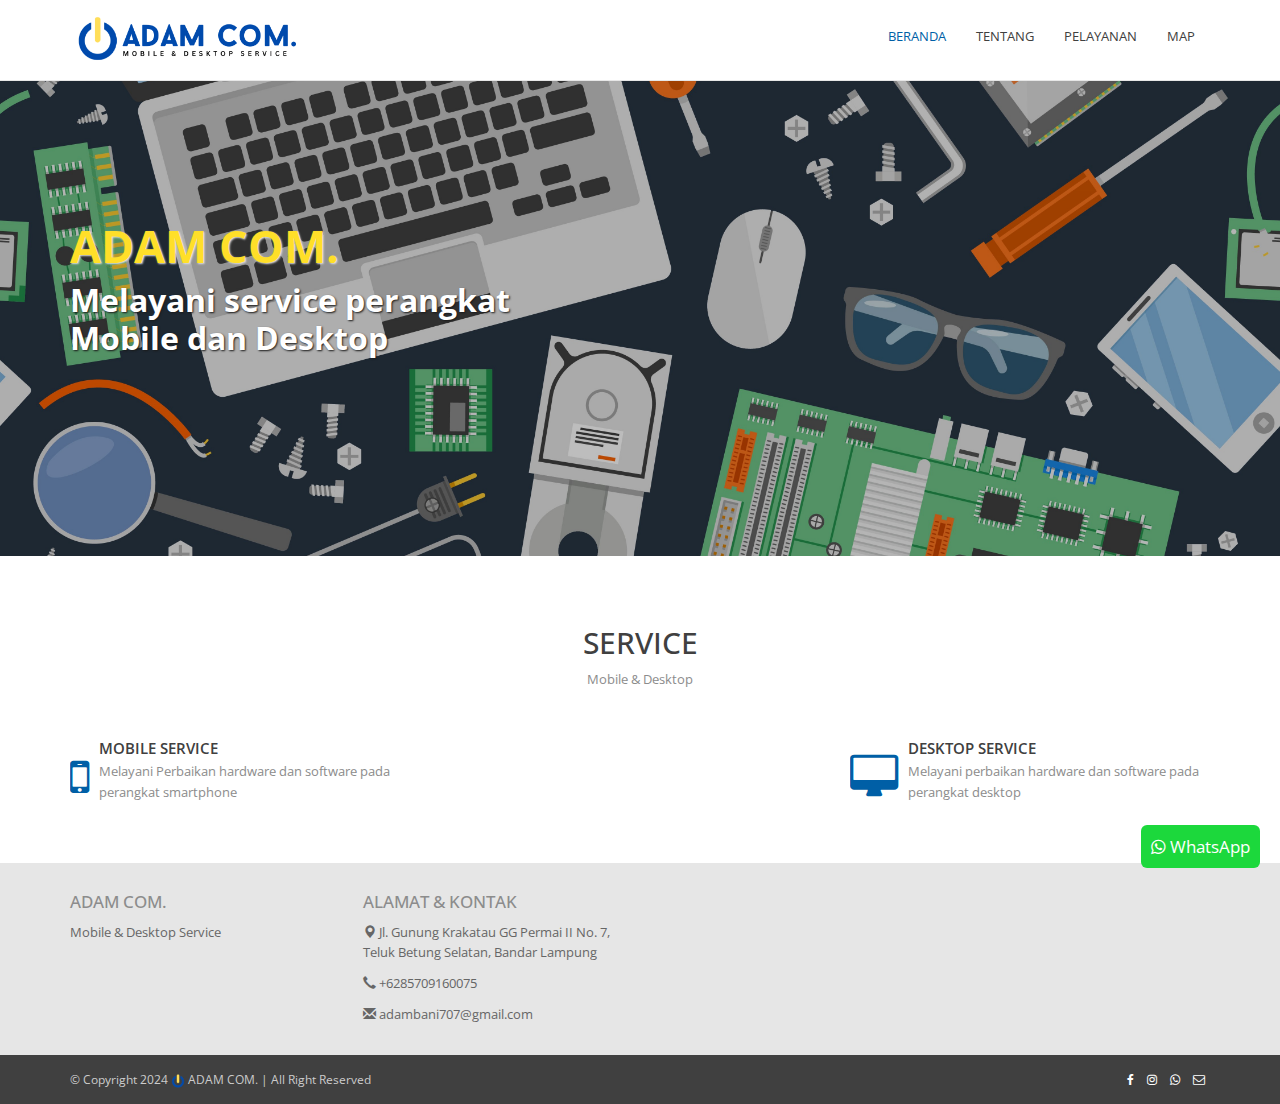
<file: index.html>
<!DOCTYPE html>
<html lang="en">
<head>
    <meta charset="utf-8">
    <meta http-equiv="X-UA-Compatible" content="IE=edge">
    <meta name="viewport" content="width=device-width, initial-scale=1">

    <!-- Primary Meta Tags -->
    <title>ADAM COM. | Mobile & Desktop Service</title>
    <meta name="title" content="ADAM COM. | Mobile & Desktop Service" />
    <meta name="description" content="Mobile and Desktop Service" />

    <!-- Open Graph / Facebook -->
    <meta property="og:type" content="website" />
    <meta property="og:url" content="https://www.adamcom.me/" />
    <meta property="og:title" content="ADAM COM. | Mobile & Desktop Service" />
    <meta property="og:description" content="Melayani service perangkat Mobile dan Desktop" />
    <meta property="og:image" content="https://i.postimg.cc/SsHHnptw/IMG-20230810-173021.png" />


    <link rel="apple-touch-icon" sizes="180x180" href="favicon/apple-touch-icon.png" />
    <link rel="icon" type="image/png" sizes="32x32" href="favicon/favicon-32x32.png" />
    <link rel="icon" type="image/png" sizes="16x16" href="favicon/favicon-16x16.png" />
    <link rel="manifest" href="favicon/site.webmanifest" />

    <link href="https://fonts.googleapis.com/css?family=Open+Sans:400,600&amp;subset=latin-ext" rel="stylesheet" />    
    <link href="css/bootstrap.min.css" rel="stylesheet" />
    <link href="css/font-awesome.min.css" rel="stylesheet" />
    <link href="style.css" rel="stylesheet" />
    
    <script src="https://oss.maxcdn.com/html5shiv/3.7.3/html5shiv.min.js"></script>
    <script src="https://oss.maxcdn.com/respond/1.4.2/respond.min.js"></script>   

    <style>
        .mybuttonWA{margin:0;padding:0;text-align:center;position:fixed;bottom:40px;right:20px}
        .buttonWA{font-size:17px;color:#ffffff;background:#1cd83c;padding:10px;margin:0;overflow:hidden;border-radius:6px;text-decoration:none}
        .mybuttonWA .buttonWA:hover{background:#62abd0}
    </style>
    <link rel="stylesheet" href="https://maxcdn.bootstrapcdn.com/font-awesome/4.5.0/css/font-awesome.min.css">
</head>
<body>
    <header class="site-header">
        <nav class="navbar navbar-default">
			<div class="container">
				<button type="button" class="navbar-toggle collapsed" data-toggle="collapse" data-target="#bs-navbar-collapse">
					<span class="sr-only">Toggle Navigation</span>
					<i class="fa fa-bars"></i>
				</button>
				<a href="index.html" class="navbar-brand">
					<img src="img/logo.png" alt="Post" width="235" height="80">
				</a>
 
                <div class="collapse navbar-collapse" id="bs-navbar-collapse">
                    <ul class="nav navbar-nav main-navbar-nav">
                        <li class="active"><a href="index.html" title="">BERANDA</a></li>
                        <li><a href="tentang.html" title="">TENTANG</a></li>
                        <li><a href="pelayanan.html" title="">PELAYANAN</a></li>
                        <li><a href="map.html" title="">MAP</a></li>
                    </ul>                           
                </div>            
                </div>
			</div>
		</nav>        
    </header>
    <main class="site-main">
        <section class="hero_area">
            <div class="hero_content">
                <div class="container">
                    <div class="row">
                        <div class="col-sm-12">
                            <h1>ADAM COM.</h1>
                            <h2>Melayani service perangkat Mobile dan Desktop</h2>
                        </div>
                    </div>
                </div>
            </div>
        </section>
        
        <section class="services">
            <h2 class="section-title">SERVICE</h2>
            <p class="desc">Mobile & Desktop</p>
            <div class="container">
                <div class="row">
                    <div class="col-md-4 col-sm-6 col-xs-12">
                        <div class="media">
                            <div class="media-left media-middle">
                                <i class="fa fa-mobile-phone"></i>
                            </div>
                            <div class="media-body">
                                <h4 class="media-heading">MOBILE SERVICE</h4>
                                <p>Melayani Perbaikan hardware dan software pada perangkat smartphone</p>
                            </div>
                        </div>
                    </div>
                    <div class="col-md-4 col-sm-6 col-xs-12">
                    </div>
                    <div class="col-md-4 col-sm-6 col-xs-12">
                        <div class="media">
                            <div class="media-left media-middle">
                                <i class="fa fa-desktop"></i>
                            </div>
                            <div class="media-body">
                                <h4 class="media-heading">DESKTOP SERVICE</h4>
                                <p>Melayani perbaikan hardware dan software pada perangkat desktop</p>
                            </div>
                        </div>
                    </div>         
                </div>
            </div>                     
        </div>
    </div>
</section>
        
    </main>
    <footer class="site-footer">
        <div class="container">
            <div class="row">
                <div class="col-md-3 col-sm-6 col-xs-12 fbox">
                    <h4>ADAM COM.</h4>
                    <p class="text">Mobile & Desktop Service</p>
                </div>
                
                <div class="col-md-3 col-sm-6 col-xs-12 fbox">
                    <h4>ALAMAT & KONTAK</h4>
                    <p><a href=""><span class="glyphicon glyphicon-map-marker aria-hidden="true"></span> Jl. Gunung Krakatau GG Permai II No. 7, Teluk Betung Selatan, Bandar Lampung</a></p>
                    <p><a href="tel:+6285709160075"><span class="glyphicon glyphicon-earphone" aria-hidden="true"></span> +6285709160075</a></p>
                    <p><a href="mailto:adambani707@gmail.com"><span class="glyphicon glyphicon-envelope" aria-hidden="true"></span> adambani707@gmail.com</a></p>
                </div>
            </div>
        </div>
        <div id="copyright">
            <div class="container">
                <div class="row">
                    <div class="col-md-4">
                        <p class="pull-left">&copy; Copyright 2024 <img src="img/logo2.png" width="14px" height="14px"> ADAM COM. | All Right Reserved</p>
                    </div>
                    <div class="col-md-8">
                        <ul class="list-inline navbar-right">
                            <li><a href="https://web.facebook.com/adam.reckhabanni"><i class="fa fa-facebook"></i></a></li>
                            <li><a href="https://www.instagram.com/baniadam_tech"><i class="fa fa-instagram"></i></a></li>
                            <li><a href="https://wa.me/6285709160075"><i class="fa fa-whatsapp"></i></a></li>
                            <li><a href="mailto:adambani707@gmail.com"><i class="fa fa-envelope-o"></i></a></li>
                        </ul>
                    </div>
                </div>
            </div>
        </div>
    </footer>
    <script src="https://ajax.googleapis.com/ajax/libs/jquery/1.12.4/jquery.min.js"></script>
    <script src="js/bootstrap.min.js"></script>
   
<script type="text/javascript">
    (function () {
        var options = {
            whatsapp: "+6285709160075", // WhatsApp number
            call_to_action: "Chat Whatsapp", // Call to action
            position: "right", // Position may be 'right' or 'left'
        };
        var proto = document.location.protocol, host = "whatshelp.io", url = proto + "//static." + host;
        var s = document.createElement('script'); s.type = 'text/javascript'; s.async = true; s.src = url + '/widget-send-button/js/init.js';
        s.onload = function () { WhWidgetSendButton.init(host, proto, options); };
        var x = document.getElementsByTagName('script')[0]; x.parentNode.insertBefore(s, x);
    })();
</script>

<div class="mybuttonWA">
    <a class="buttonWA" href="https://api.whatsapp.com/send?phone=6285709160075&amp;text=Hi%20admin,%20saya%20ingin%20bertanya%20?"
    rel="nofollow" target="_blank"><i class="fa fa-whatsapp"> </i> WhatsApp</a></div>
</body>
</html>
</file>
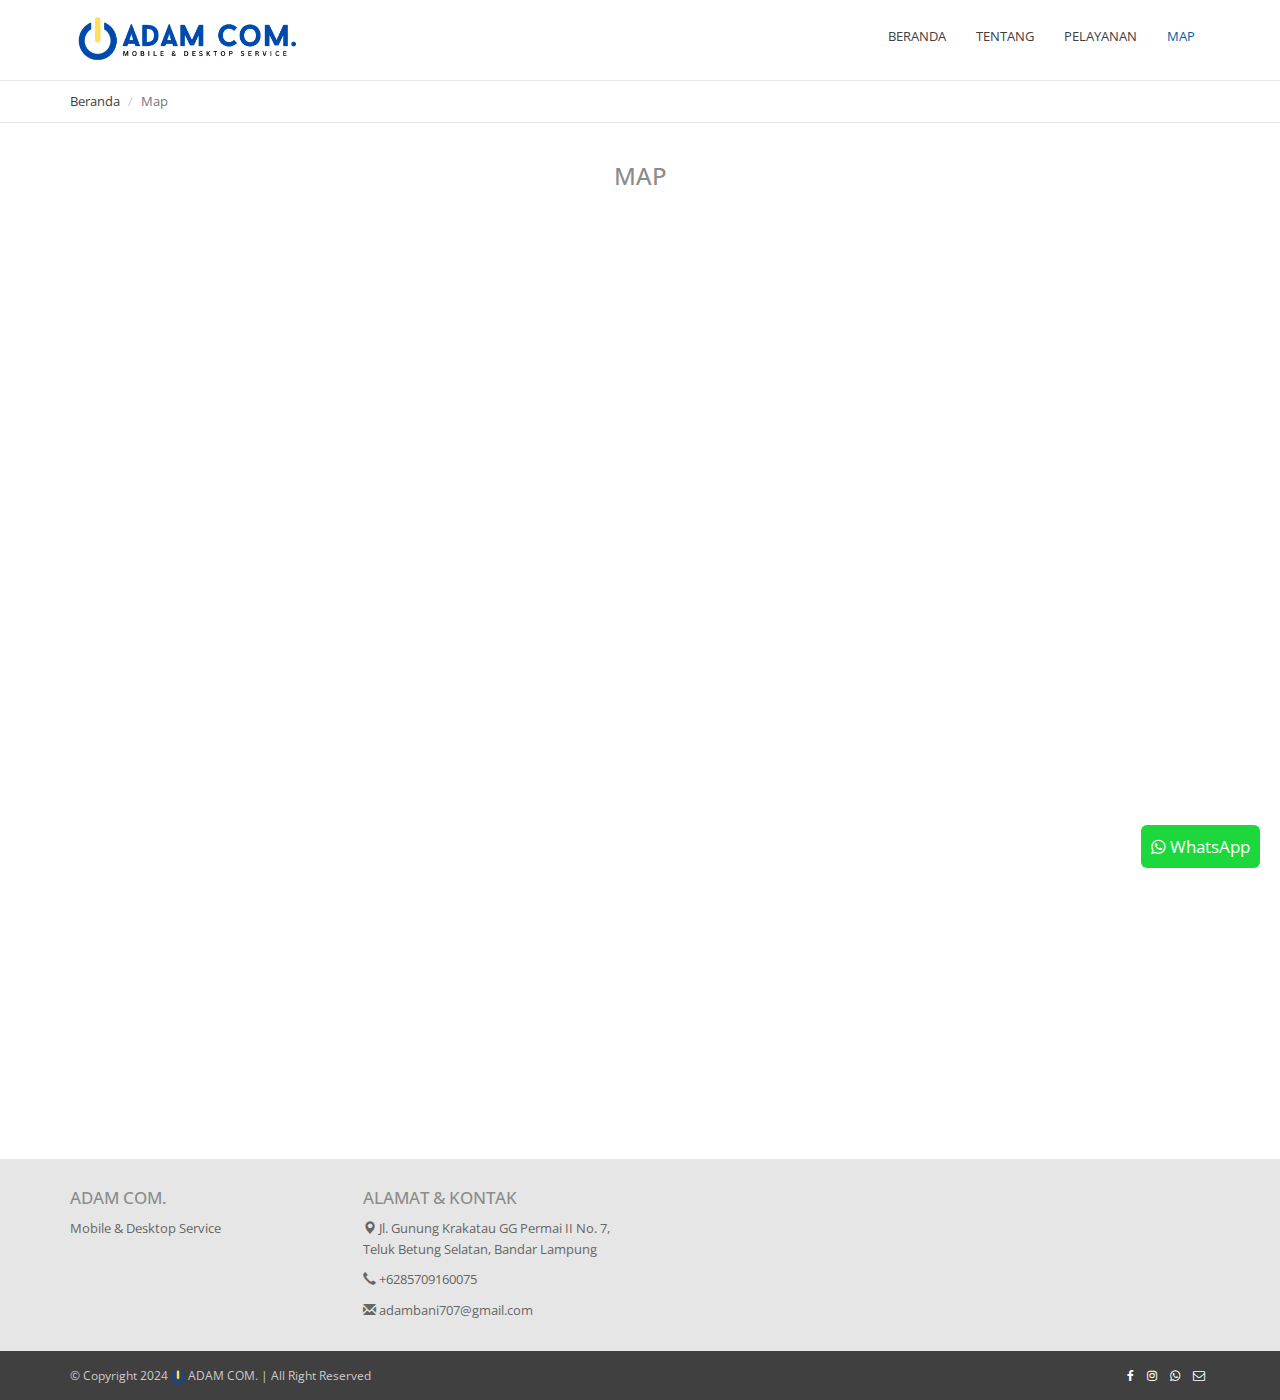
<file: map.html>
<!DOCTYPE html>
<html lang="en">
<head>
    <meta charset="utf-8">
    <meta http-equiv="X-UA-Compatible" content="IE=edge">
    <meta name="viewport" content="width=device-width, initial-scale=1">

    <title>ADAM COM. | Mobile & Desktop Service</title>
    
    <link rel="shortcut icon" href="img/favicon-32x32.png">
    <link href="https://fonts.googleapis.com/css?family=Open+Sans:400,600&amp;subset=latin-ext" rel="stylesheet">    
    <link href="css/bootstrap.min.css" rel="stylesheet">
    <link href="css/font-awesome.min.css" rel="stylesheet">
    <link href="style.css" rel="stylesheet">

    <link rel="apple-touch-icon" sizes="180x180" href="favicon/apple-touch-icon.png">
    <link rel="icon" type="image/png" sizes="32x32" href="favicon/favicon-32x32.png">
    <link rel="icon" type="image/png" sizes="16x16" href="favicon/favicon-16x16.png">
    <link rel="manifest" href="favicon/site.webmanifest">
    
    <script src="https://oss.maxcdn.com/html5shiv/3.7.3/html5shiv.min.js"></script>
    <script src="https://oss.maxcdn.com/respond/1.4.2/respond.min.js"></script>   

    <style>
    .google-maps {
    position: relative;
    padding-bottom: 75%;
    height: 0;
    overflow: hidden;
    }
    .google-maps iframe {
    position: absolute;
    top: 0;
    left: 0;
    width: 100% !important;
    height: 100% !important;
}
        .mybuttonWA{margin:0;padding:0;text-align:center;position:fixed;bottom:40px;right:20px}
        .buttonWA{font-size:17px;color:#ffffff;background:#1cd83c;padding:10px;margin:0;overflow:hidden;border-radius:6px;text-decoration:none}
        .mybuttonWA .buttonWA:hover{background:#62abd0}
    </style>
    <link rel="stylesheet" href="https://maxcdn.bootstrapcdn.com/font-awesome/4.5.0/css/font-awesome.min.css">
</head>
<body>
    <header class="site-header">
        <nav class="navbar navbar-default">
			<div class="container">
				<button type="button" class="navbar-toggle collapsed" data-toggle="collapse" data-target="#bs-navbar-collapse">
					<span class="sr-only">Toggle Navigation</span>
					<i class="fa fa-bars"></i>
				</button>
				<a href="index.html" class="navbar-brand">
					<img src="img/logo.png" alt="Post" width="235" height="80">
				</a>
                
                <div class="collapse navbar-collapse" id="bs-navbar-collapse">
                    <ul class="nav navbar-nav main-navbar-nav">
                        <li><a href="index.html" title="">BERANDA</a></li>
                        <li><a href="tentang.html" title="">TENTANG</a></li>
                        <li><a href="pelayanan.html" title="">PELAYANAN</a></li>
                        <li class="active"><a href="map.html" title="">MAP</a></li>
                    </ul>                           
                </div>               
			</div>
		</nav>        
    </header>

    <div class="bread_area">
        <div class="container">
            <div class="row">
                <div class="col-sm-12">
                    <ol class="breadcrumb">
                        <li><a href="index.html">Beranda</a></li>
                        <li class="active">Map</li>
                    </ol>                    
                </div>
            </div>
        </div>
    </div>
    <center><h3>MAP</h3><div class="google-maps">
    <iframe src="https://www.google.com/maps/embed?pb=!1m18!1m12!1m3!1d3971.82482181647!2d105.25876937376893!3d-5.443550154299023!2m3!1f0!2f0!3f0!3m2!1i1024!2i768!4f13.1!3m3!1m2!1s0x2e40dbcbd90248d9%3A0x6e32ab749381b6ea!2sBaniadam_House!5e0!3m2!1sid!2sid!4v1691045944975!5m2!1sid!2sid" 
        width="900" height="900" style="border:0;" allowfullscreen="" loading="lazy" referrerpolicy="no-referrer-when-downgrade"></iframe></div>
    </center>    

    <footer class="site-footer">
        <div class="container">
            <div class="row">
                <div class="col-md-3 col-sm-6 col-xs-12 fbox">
                    <h4>ADAM COM.</h4>
                    <p class="text">Mobile & Desktop Service</p>
                </div>
                
                <div class="col-md-3 col-sm-6 col-xs-12 fbox">
                    <h4>ALAMAT & KONTAK</h4>
                    <p><a href=""><span class="glyphicon glyphicon-map-marker aria-hidden="true"></span> Jl. Gunung Krakatau GG Permai II No. 7, Teluk Betung Selatan, Bandar Lampung</a></p>
                    <p><a href="tel:+6285709160075"><span class="glyphicon glyphicon-earphone" aria-hidden="true"></span> +6285709160075</a></p>
                    <p><a href="mailto:adambani707@gmail.com"><span class="glyphicon glyphicon-envelope" aria-hidden="true"></span> adambani707@gmail.com</a></p>
                </div>
            </div>
        </div>
        <div id="copyright">
            <div class="container">
                <div class="row">
                    <div class="col-md-4">
                        <p class="pull-left">&copy; Copyright 2024 <img src="img/logo2.png" width="14px" height="14px"> ADAM COM. | All Right Reserved</p>
                    </div>
                    <div class="col-md-8">
                        <ul class="list-inline navbar-right">
                            <li><a href="https://web.facebook.com/adam.reckhabanni"><i class="fa fa-facebook"></i></a></li>
                            <li><a href="https://www.instagram.com/baniadam_tech"><i class="fa fa-instagram"></i></a></li>
                            <li><a href="https://wa.me/6285709160075"><i class="fa fa-whatsapp"></i></a></li>
                            <li><a href="mailto:adambani707@gmail.com"><i class="fa fa-envelope-o"></i></a></li>
                        </ul>
                    </div>
                </div>
            </div>
        </div>        
    </footer>
    <script src="https://ajax.googleapis.com/ajax/libs/jquery/1.12.4/jquery.min.js"></script>
    <script src="js/bootstrap.min.js"></script>

    <script type="text/javascript">
        (function () {
            var options = {
                whatsapp: "+6285709160075", // WhatsApp number
                call_to_action: "Chat Whatsapp", // Call to action
                position: "right", // Position may be 'right' or 'left'
            };
            var proto = document.location.protocol, host = "whatshelp.io", url = proto + "//static." + host;
            var s = document.createElement('script'); s.type = 'text/javascript'; s.async = true; s.src = url + '/widget-send-button/js/init.js';
            s.onload = function () { WhWidgetSendButton.init(host, proto, options); };
            var x = document.getElementsByTagName('script')[0]; x.parentNode.insertBefore(s, x);
        })();
    </script>
    
    <div class="mybuttonWA">
        <a class="buttonWA" href="https://api.whatsapp.com/send?phone=6285709160075&amp;text=Hi%20admin,%20saya%20ingin%20bertanya%20?" 
        rel="nofollow" target="_blank"><i class="fa fa-whatsapp"> </i> WhatsApp</a></div>
</body>
</html>
</file>
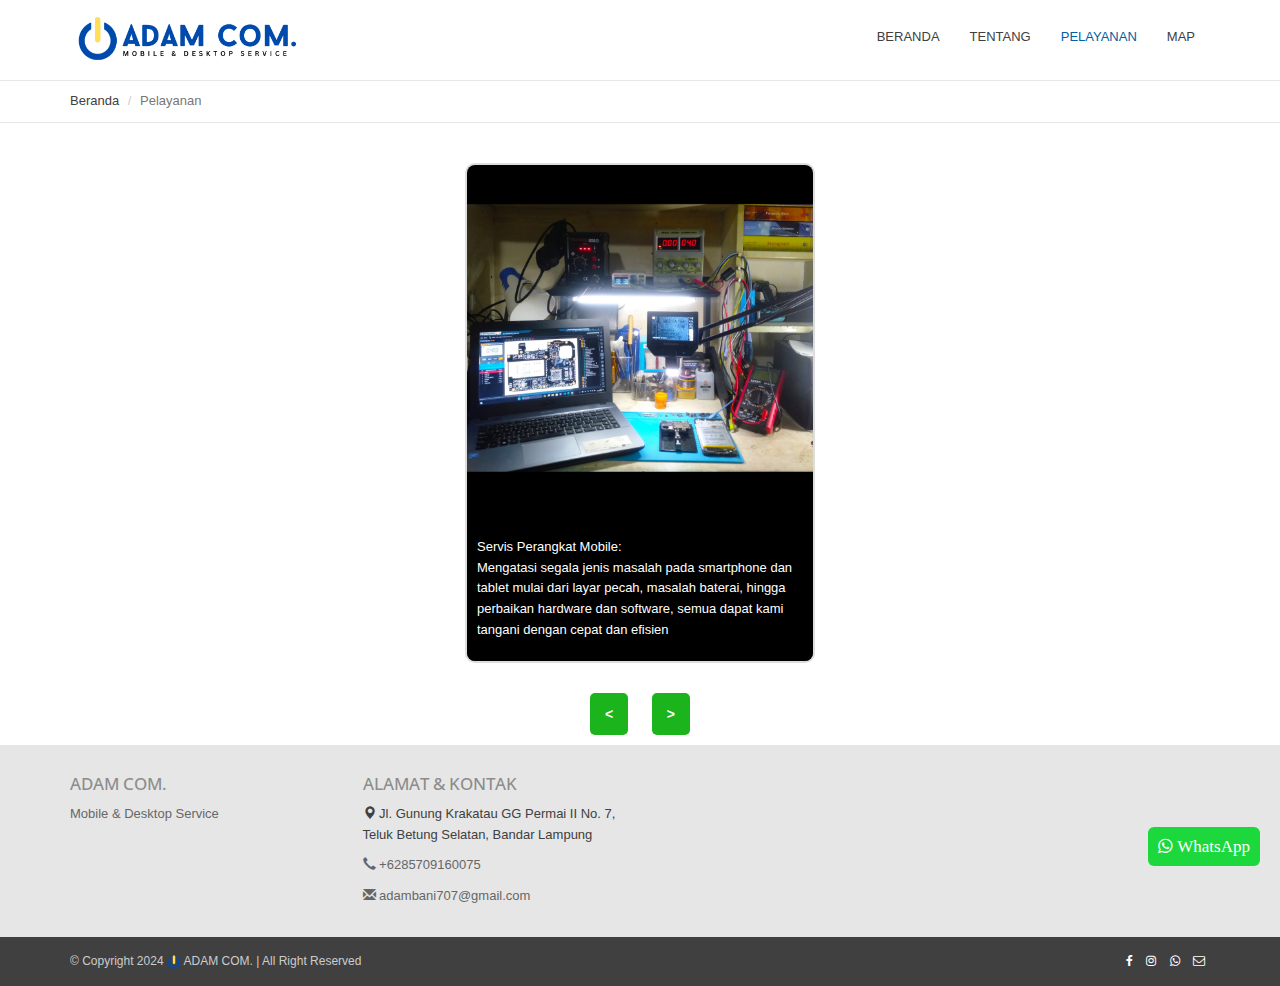
<file: pelayanan.html>
<!DOCTYPE html>
<html lang="en">
<head>
    <meta charset="utf-8">
    <meta http-equiv="X-UA-Compatible" content="IE=edge">
    <meta name="viewport" content="width=device-width, initial-scale=1">

    <title>ADAM COM. | Mobile & Desktop Service</title>
    
    <link href="https://fonts.googleapis.com/css?family=Open+Sans:400,600&amp;subset=latin-ext" rel="stylesheet">
    <link href="css/bootstrap.min.css" rel="stylesheet">
    <link href="css/font-awesome.min.css" rel="stylesheet">
    <link href="style.css" rel="stylesheet">

    <link rel="apple-touch-icon" sizes="180x180" href="favicon/apple-touch-icon.png">
    <link rel="icon" type="image/png" sizes="32x32" href="favicon/favicon-32x32.png">
    <link rel="icon" type="image/png" sizes="16x16" href="favicon/favicon-16x16.png">
    <link rel="manifest" href="favicon/site.webmanifest">
    
    <style>
        /* Global Styling */
        body {
          margin: 0;
          padding: 0;
          font-family: Arial, sans-serif;
        }
    
        /* Slider Container */
        .slider-container {
          position: relative;
          overflow: hidden;
          width: 350px;
          height: 500px;
          margin: 20px auto;
          border: 2px solid #ddd;
          border-radius: 10px;
        }
    
        /* Slider Images */
        .slider-container img {
          width: 100%;
          height: 130%;
          object-fit: cover;
          display: none;
        }
    
        /* Slider Description */
        .slider-description {
          position: absolute;
          bottom: 0;
          left: 0;
          width: 100%;
          background-color: rgba(0, 0, 0, 0.7);
          color: #fff;
          padding: 10px;
          font-size: 13px;
        }
    
        /* Slider Navigation Buttons */
        .slider-nav {
          text-align: center;
          margin-top: 10px;
        }
    
        .slider-nav button {
          background-color: #1cb41c;
          color: #fff;
          border: none;
          padding: 10px 15px;
          margin: 10px;
          cursor: pointer;
          border-radius: 5px;
          font-size: 14px;
        }
    
        .slider-nav button:hover {
          background-color: #555;
        }
      </style>

    <script src="https://oss.maxcdn.com/html5shiv/3.7.3/html5shiv.min.js"></script>
    <script src="https://oss.maxcdn.com/respond/1.4.2/respond.min.js"></script>
    
    <style>
       .mybuttonWA{margin:0;padding:0;text-align:center;position:fixed;bottom:40px;right:20px}
        .buttonWA{font-size:17px;color:#ffffff;background:#1cd83c;padding:10px;margin:0;overflow:hidden;border-radius:6px;text-decoration:none}
        .mybuttonWA .buttonWA:hover{background:#62abd0}
    </style>
    <link rel="stylesheet" href="https://maxcdn.bootstrapcdn.com/font-awesome/4.5.0/css/font-awesome.min.css">
</head>
<c>
    <header class="site-header">
        <nav class="navbar navbar-default">
			<div class="container">
				<button type="button" class="navbar-toggle collapsed" data-toggle="collapse" data-target="#bs-navbar-collapse">
					<span class="sr-only">Toggle Navigation</span>
					<i class="fa fa-bars"></i>
				</button>
				<a href="index.html" class="navbar-brand">
					<img src="img/logo.png" alt="Post" width="235" height="80">
				</a>
                
                <div class="collapse navbar-collapse" id="bs-navbar-collapse">
                    <ul class="nav navbar-nav main-navbar-nav">
                        <li><a href="index.html" title="">BERANDA</a></li>
                        <li><a href="tentang.html" title="">TENTANG</a></li>
                        <li class="active"><a href="pelayanan.html" title="">PELAYANAN</a></li>
                        <li><a href="map.html" title="">MAP</a></li>
                    </ul>                           
                </div>               
			</div>
		</nav>        
    </header>
    <div class="bread_area">
        <div class="container">
            <div class="row">
                <div class="col-sm-12">
                    <ol class="breadcrumb">
                        <li><a href="index.html" title="Post">Beranda</a></li>
                        <li class="active">Pelayanan</li>
                    </ol>                    
                </div>
            </div>
        </div>
    </div>    

     <!-- Slider Container -->
    <div class="slider-container">
        <!-- Images -->
        <img src="img/image1.png" alt="Image 1">
        <div class="slider-description">Servis Perangkat Mobile:
            <br><p>Mengatasi segala jenis masalah pada smartphone dan tablet mulai dari layar pecah, masalah baterai, 
                hingga perbaikan hardware dan software, semua dapat kami tangani dengan cepat dan efisien</p>
        </div>
        <img src="img/image2.jpg" alt="Image 2">
        <div class="slider-description">Servis Perangkat Desktop:
            <br><p> Melayani perbaikan dan upgrade untuk komputer desktop dan laptop. Kami dapat mengatasi masalah hardware,
                software, instalasi sistem operasi, dan pemulihan data</p>
        </div>
        
    </div>

    <!-- Slider Navigation Buttons -->
    <div class="slider-nav">
        <button onclick="previousSlide()"><b><</b></button>
        <button onclick="nextSlide()"><b>></b></button>
    </div>

  <script>
    const slides = document.querySelectorAll('.slider-container img');
    const descriptions = document.querySelectorAll('.slider-description');
    let currentSlide = 0;

    function showSlide(n) {
      slides.forEach(slide => slide.style.display = "none");
      descriptions.forEach(description => description.style.display = "none");
      slides[n].style.display = "block";
      descriptions[n].style.display = "block";
    }

    function nextSlide() {
      currentSlide = (currentSlide + 1) % slides.length;
      showSlide(currentSlide);
    }

    function previousSlide() {
      currentSlide = (currentSlide - 1 + slides.length) % slides.length;
      showSlide(currentSlide);
    }

    showSlide(currentSlide); // Show the first slide when the page loads
  </script>

    <footer class="site-footer">
        <div class="container">
            <div class="row">
                <div class="col-md-3 col-sm-6 fbox">
                    <h4>ADAM COM.</h4>
                    <p class="text">Mobile & Desktop Service</p>
                </div>
               
                <div class="col-md-3 col-sm-6 fbox">
                    <h4>ALAMAT & KONTAK</h4>
                    <a href=""><span class="glyphicon glyphicon-map-marker" aria-hidden="true"></span> Jl. Gunung Krakatau GG Permai II No. 7, Teluk Betung Selatan, Bandar Lampung</a></p>
                    <p><a href="tel:+6285709160075"><span class="glyphicon glyphicon-earphone" aria-hidden="true"></span> +6285709160075</a></p>
                    <p><a href="mailto:adambani707@gmail.com"><span class="glyphicon glyphicon-envelope" aria-hidden="true"></span> adambani707@gmail.com</a></p>
                </div>
            </div>
        </div>
        <div id="copyright">
            <div class="container">
                <div class="row">
                    <div class="col-md-4">
                        <p class="pull-left">&copy; Copyright 2024 <img src="img/logo2.png" width="14px" height="14px"> ADAM COM. | All Right Reserved</p>
                    </div>
                    <div class="col-md-8">
                        <ul class="list-inline navbar-right">
                            <li><a href="https://web.facebook.com/adam.reckhabanni" title="Post"><i class="fa fa-facebook"></i></a></li>
                            <li><a href="https://www.instagram.com/baniadam_tech" title="Post"><i class="fa fa-instagram"></i></a></li>
                            <li><a href="https://wa.me/6285709160075" title="post"><i class="fa fa-whatsapp"></i></a></li>
                            <li><a href="mailto:adambani707@gmail.com" title="Post"><i class="fa fa-envelope-o"></i></a></li>
                        </ul>
                    </div>
                </div>
            </div>
        </div>        
    </footer>
    <script src="https://ajax.googleapis.com/ajax/libs/jquery/1.12.4/jquery.min.js"></script>
    <script src="js/bootstrap.min.js"></script>

    <script type="text/javascript">
    (function () {
        var options = {
            whatsapp: "+6285709160075", // WhatsApp number
            call_to_action: "Chat Whatsapp", // Call to action
            position: "right", // Position may be 'right' or 'left'
        };
        var proto = document.location.protocol, host = "whatshelp.io", url = proto + "//static." + host;
        var s = document.createElement('script'); s.type = 'text/javascript'; s.async = true; s.src = url + '/widget-send-button/js/init.js';
        s.onload = function () { WhWidgetSendButton.init(host, proto, options); };
        var x = document.getElementsByTagName('script')[0]; x.parentNode.insertBefore(s, x);
    })();
</script>

<div class="mybuttonWA">
    <a class="buttonWA" href="https://api.whatsapp.com/send?phone=6285709160075&amp;text=Hi%20admin,%20saya%20ingin%20bertanya%20?"
    rel="nofollow" target="_blank"><i class="fa fa-whatsapp"> WhatsApp</i></a></div>
</body>
</html>
</file>
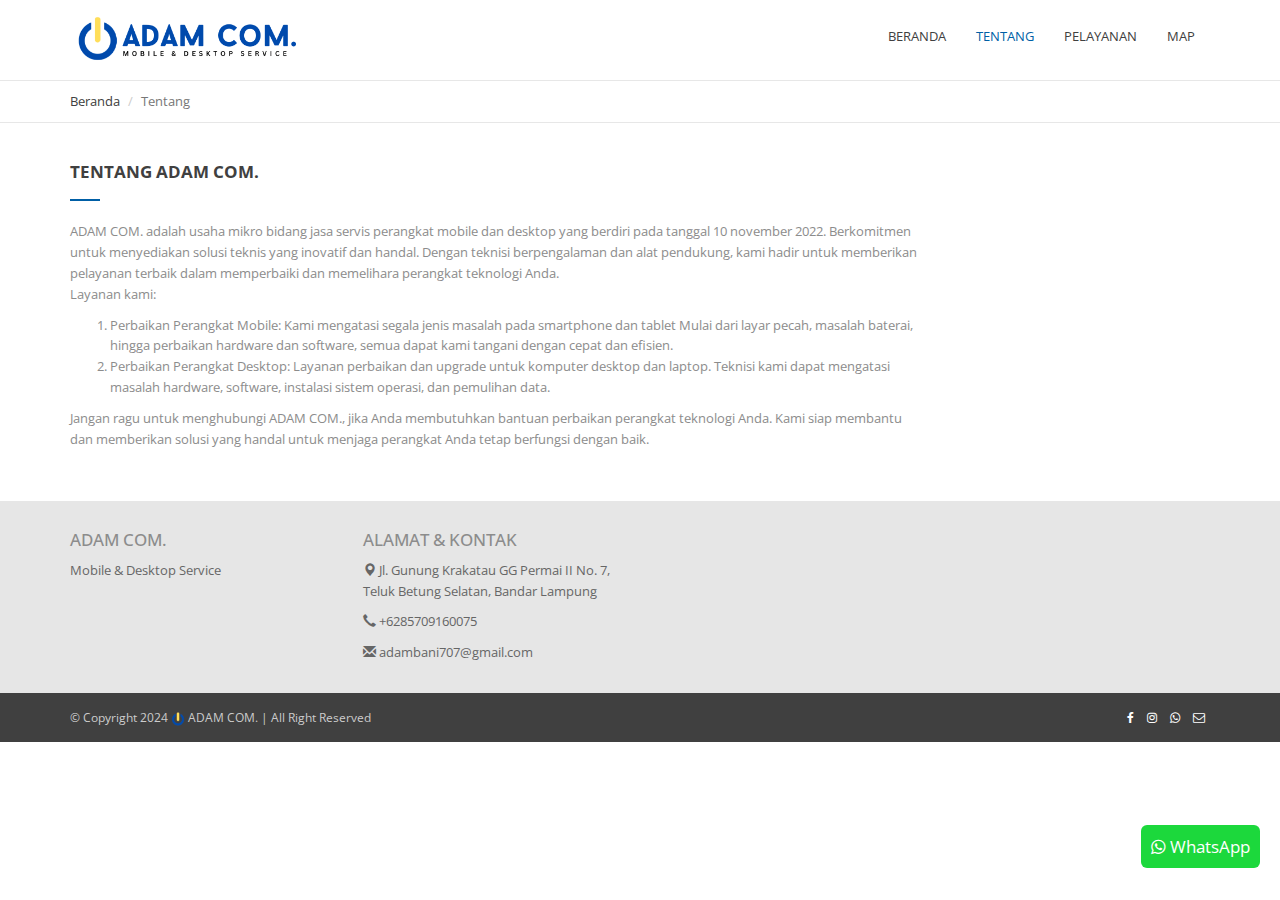
<file: tentang.html>
<!DOCTYPE html>
<html lang="en">
<head>
    <meta charset="utf-8">
    <meta http-equiv="X-UA-Compatible" content="IE=edge">
    <meta name="viewport" content="width=device-width, initial-scale=1">

    <title>ADAM COM. | Mobile & Desktop Service</title>
    
    <link href="https://fonts.googleapis.com/css?family=Open+Sans:400,600&amp;subset=latin-ext" rel="stylesheet">    
    <link href="css/bootstrap.min.css" rel="stylesheet">
    <link href="css/font-awesome.min.css" rel="stylesheet">
    <link href="style.css" rel="stylesheet">

    <link rel="apple-touch-icon" sizes="180x180" href="favicon/apple-touch-icon.png">
    <link rel="icon" type="image/png" sizes="32x32" href="favicon/favicon-32x32.png">
    <link rel="icon" type="image/png" sizes="16x16" href="favicon/favicon-16x16.png">
    <link rel="manifest" href="favicon/site.webmanifest">
    
    <script src="https://oss.maxcdn.com/html5shiv/3.7.3/html5shiv.min.js"></script>
    <script src="https://oss.maxcdn.com/respond/1.4.2/respond.min.js"></script>
    
    <style>
        .mybuttonWA{margin:0;padding:0;text-align:center;position:fixed;bottom:40px;right:20px}
        .buttonWA{font-size:17px;color:#ffffff;background:#1cd83c;padding:10px;margin:0;overflow:hidden;border-radius:6px;text-decoration:none}
        .mybuttonWA .buttonWA:hover{background:#62abd0}
    </style>
    <link rel="stylesheet" href="https://maxcdn.bootstrapcdn.com/font-awesome/4.5.0/css/font-awesome.min.css">
</head>
<body>
    <header class="site-header">
        <nav class="navbar navbar-default">
			<div class="container">
				<button type="button" class="navbar-toggle collapsed" data-toggle="collapse" data-target="#bs-navbar-collapse">
					<span class="sr-only">Toggle Navigation</span>
					<i class="fa fa-bars"></i>
				</button>
				<a href="index.html" class="navbar-brand">
					<img src="img/logo.png" alt="Post" width="235" height="80">
				</a>
                
                <div class="collapse navbar-collapse" id="bs-navbar-collapse">
                    <ul class="nav navbar-nav main-navbar-nav">
                        <li><a href="index.html" title="">BERANDA</a></li>
                        <li class="active"><a href="tentang.html" title="">TENTANG</a></li>
                        <li><a href="pelayanan.html" title="">PELAYANAN</a></li>
                        <li><a href="map.html" title="">MAP</a></li>
                    </ul>                           
                </div>               
			</div>
		</nav>        
    </header>
    <div class="bread_area">
        <div class="container">
            <div class="row">
                <div class="col-sm-12">
                    <ol class="breadcrumb">
                        <li><a href="index.html">Beranda</a></li>
                        <li class="active">Tentang</li>
                    </ol>                    
                </div>
            </div>
        </div>
    </div>
    <main class="site-main page-main">
        <div class="container">
            <div class="row">
                <section class="page col-sm-9">
                    <h2 class="page-title">TENTANG ADAM COM.</h2>
                    <div class="entry">
                     <P>
                        ADAM COM. adalah usaha mikro bidang jasa servis perangkat mobile dan desktop yang berdiri pada tanggal 10 november 2022. Berkomitmen untuk menyediakan 
                        solusi teknis yang inovatif dan handal. Dengan teknisi berpengalaman dan alat pendukung, kami hadir 
                        untuk memberikan pelayanan terbaik dalam memperbaiki dan memelihara perangkat teknologi Anda.
                        <br>
                        Layanan kami:
                        <ol>
                            <li>Perbaikan Perangkat Mobile: Kami mengatasi segala jenis masalah pada smartphone dan tablet Mulai dari layar pecah, masalah baterai, hingga perbaikan hardware dan software, semua dapat kami tangani dengan cepat dan efisien.</li>
                            <li>Perbaikan Perangkat Desktop: Layanan perbaikan dan upgrade untuk komputer desktop dan laptop. Teknisi kami dapat mengatasi masalah hardware, software, instalasi sistem operasi, dan pemulihan data.</li>
                        </ol>
                        Jangan ragu untuk menghubungi ADAM COM., jika Anda membutuhkan bantuan perbaikan perangkat teknologi Anda.
                        Kami siap membantu dan memberikan solusi yang handal untuk menjaga perangkat Anda tetap berfungsi dengan baik.
                        <br><br><br>
                     </P>
                    </div>
                </section>
            </div>
        </div>    
    <footer class="site-footer">
            <div class="container">
                <div class="row">
                    <div class="col-md-3 col-sm-6 col-xs-12 fbox">
                        <h4>ADAM COM.</h4>
                        <p class="text">Mobile & Desktop Service</p>
                    </div>
                    
                    <div class="col-md-3 col-sm-6 col-xs-12 fbox">
                        <h4>ALAMAT & KONTAK</h4>
                        <p><a href=""><span class="glyphicon glyphicon-map-marker aria-hidden="true"></span> Jl. Gunung Krakatau GG Permai II No. 7, Teluk Betung Selatan, Bandar Lampung</a></p>
                        <p><a href="tel:+6285709160075"><span class="glyphicon glyphicon-earphone" aria-hidden="true"></span> +6285709160075</a></p>
                        <p><a href="mailto:adambani707@gmail.com"><span class="glyphicon glyphicon-envelope" aria-hidden="true"></span> adambani707@gmail.com</a></p>
                    </div>
                </div>
            </div>
            <div id="copyright">
                <div class="container">
                    <div class="row">
                        <div class="col-md-4">
                            <p class="pull-left">&copy; Copyright 2024 <img src="img/logo2.png" width="14px" height="14px"> ADAM COM. | All Right Reserved</p>
                        </div>
                        <div class="col-md-8">
                            <ul class="list-inline navbar-right">
                                <li><a href="https://web.facebook.com/adam.reckhabanni"><i class="fa fa-facebook"></i></a></li>
                                <li><a href="https://www.instagram.com/baniadam_tech"><i class="fa fa-instagram"></i></a></li>
                                <li><a href="https://wa.me/6285709160075"><i class="fa fa-whatsapp"></i></a></li>
                                <li><a href="mailto:adambani707@gmail.com"><i class="fa fa-envelope-o"></i></a></li>
                            </ul>
                        </div>
                    </div>
                </div>
            </div>
    </footer>
            <script src="https://ajax.googleapis.com/ajax/libs/jquery/1.12.4/jquery.min.js"></script>
            <script src="js/bootstrap.min.js"></script>

            <script type="text/javascript">
                (function () {
                    var options = {
                        whatsapp: "+6285709160075", // WhatsApp number
                        call_to_action: "Chat Whatsapp", // Call to action
                        position: "right", // Position may be 'right' or 'left'
                    };
                    var proto = document.location.protocol, host = "whatshelp.io", url = proto + "//static." + host;
                    var s = document.createElement('script'); s.type = 'text/javascript'; s.async = true; s.src = url + '/widget-send-button/js/init.js';
                    s.onload = function () { WhWidgetSendButton.init(host, proto, options); };
                    var x = document.getElementsByTagName('script')[0]; x.parentNode.insertBefore(s, x);
                })();
            </script>
            
            <div class="mybuttonWA">
                <a class="buttonWA" href="https://api.whatsapp.com/send?phone=6285709160075&amp;text=Hi%20admin,%20saya%20ingin%20bertanya%20?"
                rel="nofollow" target="_blank"><i class="fa fa-whatsapp"> </i> WhatsApp</a></div>
    </body>
</html>
</file>
<file: style.css>
/* Base */
* {outline:none;}
html, body {height: 100%;}
body {font-family: 'Open Sans', sans-serif;font-size: 13px;line-height: 1.6;color: #8c8c8c;background-color: #fff;}
h1, h2, h3, h4, h5, h6 {font-family: 'Open Sans', sans-serif;}
a {color: #404040;}
a:hover {color: #404040;transition-property: all;transition-duration: 0.3s;transition-timing-function: linear;}
a.none:hover {text-decoration: none;}

/* Header */
.top {background-color: #404040;padding: 5px 0;color: #fff;}
.top p {margin: 0;}
.top ul {margin: 0;padding: 0;}
.top li i {color: #fff;}
.top li a {color: #fff;}
.top li a:hover {text-decoration: none;}
.top li a:hover,.top li a:hover i {color: #005FA6;transition-property: all;transition-duration: 0.3s;transition-timing-function: linear;}

/* Navigation */
.navbar {-moz-border-radius: 0;-webkit-border-radius: 0;border-radius: 0;margin-bottom: 0;}
.navbar .container {position: relative;}
.navbar-default {-moz-transition: all 0.3s ease-out;-o-transition: all 0.3s ease-out;-webkit-transition: all 0.3s ease-out;transition: all 0.3s ease-out;width: 100%;border: none;border-bottom: 1px solid #e7e7e7;background-color: #fff;}
.navbar-default .navbar-nav > li > a {color: #404040;font-weight: normal;font-size: 13px;}
.navbar-default .navbar-nav > li > a:hover {background-color: transparent;color: #005FA6;}
.navbar-default .navbar-nav > .open > a,.navbar-default .navbar-nav > .open > a:hover,.navbar-default .navbar-nav > .open > a:focus {background-color: transparent;color: #005FA6;}
.navbar-default .navbar-nav .active > a,.navbar-default .navbar-nav .active > a:hover,.navbar-default .navbar-nav .active > a:focus {color: #005FA6;background-color: transparent;}
.navbar-default .navbar-toggle {margin: 10px 0 0 15px;}
.navbar-default .navbar-toggle,.navbar-default .navbar-toggle:hover,.navbar-default .navbar-toggle:focus {border: none;background: #f3f3f3;}
.navbar-default .navbar-toggle i {font-size: 31px;}
.navbar-default .navbar-collapse {float: right;border-top: none;padding-left: 0;padding-right: 0;}
.navbar-brand>img {padding: 5px;}

@media screen and (max-width: 768px) {.navbar-default .navbar-collapse {padding-left: inherit;padding-right: inherit;}}
@media screen and (max-width: 992px) {.navbar-default .navbar-collapse {width: 100%;margin-left: 0;margin-right: 0;max-height: none;}}
@media (min-width:768px) {.navbar>.container .navbar-brand,.navbar>.container-fluid .navbar-brand {margin-left: 0;}}

.main-navbar-nav {-moz-transition: all 0.3s linear;-o-transition: all 0.3s linear;-webkit-transition: all 0.3s linear;transition: all 0.3s linear;}
.main-navbar-nav > li > a {padding-top: 30px;padding-bottom: 30px;line-height: 1;}
.main-navbar-nav li > .dropdown-menu {-moz-transition: all 0.3s ease-out;-o-transition: all 0.3s ease-out;-webkit-transition: all 0.3s ease-out;transition: all 0.3s ease-out;min-width: 225px;border: none;border-top: 2px solid #005FA6;}
.main-navbar-nav li > .dropdown-menu > li > a {padding: 10px;position: relative;color: #404040;line-height: 1.12857143;font-size: 12px;}
.main-navbar-nav li > .dropdown-menu > li > a:hover,.main-navbar-nav li > .dropdown-menu > li > a:focus {color: #005FA6;background-color: transparent;}
.main-navbar-nav li > .dropdown-menu > li > a i {position: absolute;right: 20px;top: 50%;margin-top: -8px;font-size: 16px;}

@media screen and (min-width: 993px) {.main-navbar-nav .dropdown:hover > .dropdown-menu {display: block;}.main-navbar-nav .dropdown:hover > .dropdown-menu .dropdown:hover .dropdown-menu {left: 225px;top: 0;margin-top: -2px;}}
@media screen and (max-width: 992px) {.main-navbar-nav > li {border-bottom: 1px solid #f3f3f3;}.main-navbar-nav > li:last-child {border-bottom: none;}.main-navbar-nav > li > a {padding-top: 12px;padding-bottom: 12px;}}

.navbar-brand {height: auto;padding: 0;}

@media screen and (max-width: 992px) {.navbar-toggle {display: block;}.navbar-collapse.collapse {display: none !important;}.main-navbar-nav.navbar-nav,.main-navbar-nav.navbar-nav > li {float: none !important;}.navbar-collapse.collapse.in {display: block !important;overflow-y: auto !important;}}

/* Hero */
.hero_area {background-image: url(img/hero.jpg);background-position: center center;background-repeat: no-repeat;background-size: cover;height: 475px;padding: 0;}
.hero_content {padding: 120px 0;}
.hero_content h1 {text-shadow: 1px 1px 2px rgb(223, 223, 223);color: #ffdf29;font-weight: 700;font-size: 45px;}
.hero_content h2 {text-shadow: 1px 1px 2px rgb(27, 27, 27);color: #ffffff;font-weight: 700;font-size: 32px;margin-top: 0;width: 45%;line-height: 38px;}

/* Boxes */
.boxes_area {padding-top: 40px;padding-bottom: 10px;padding-left: 0;padding-right: 0;background-color: #f8f8f8;}
.box {position: relative;}
.box h3 {position: relative;margin-bottom: 20px;padding-bottom: 20px;}

@media (min-width:769px) {
    .boxes_area div[class*="col-"]:after {content: " ";display: block;position: absolute;top: 0;right: 0;width: 1px;height: 100%;background-color: #ebebeb;}
    .boxes_area div[class*="col-"]:last-child:after {display: none;}    
}

/* Home */
.home_content h2:after,.box h3:after {content: '';position: absolute;width: 30px;background-color: #005FA6;height: 2px;left: 0;bottom: 0;}
.box i {position: absolute;right: 0;top: 0;margin: 0;color: #005FA6;font-size: 45px;}
.boxes_area h3 {font-size: 16px;font-weight: 500;margin-top: 0;margin-bottom: 18px;}
.services {padding-top: 50px;padding-bottom: 50px;}
h2.section-title {text-align: center;color: #404040;}
.services p.desc {text-align: center;font-size: 13px;margin-bottom: 20px;}
.services .media {margin-top: 30px;}
.services .media i {font-size: 45px;color: #005FA6;}
.services .media h4 {font-size: 15px;font-weight: 600;color: #404040;}
.services .media p {text-align: left;}

/* News */
.home-area {padding-bottom: 50px;}
.home_content h2 {position: relative;font-size: 17px;font-weight: 600;padding-bottom: 20px;color: #404040;margin-bottom: 30px;}
.home_list ul {margin: 0;padding: 0;float: left;width: 100%;}
.home_list ul li {list-style: none;}
.home_list .thumbnail {border: none;padding: 0;}
.thumbnail .caption {padding: 9px;color: #404040;padding-left: 0;padding-right: 0;}
.home_list h3 {font-size: 16px;font-weight: 600;margin-top: 10px;margin-bottom: 10px;color: #404040;}
.home_list p {color:#8c8c8c}
.home_list a.btn {font-size: 13px;padding: 0;color: #005FA6;}
.home_bottom .row {margin-left: -5px;margin-right: -5px;}
.home_bottom div[class*="col-"] {padding-right: 5px;padding-left: 5px;position: relative;}

/* References */
.carousel-control{ width:  4%; }
.carousel-control.left,.carousel-control.right {margin-left:0;background-image:none;}

@media (max-width: 767px) {.carousel-inner .active.left {left: -100%;}.carousel-inner .next {left: 100%;}.carousel-inner .prev {left: -100%;}.active > div {display:none;}.active > div:first-child {display:block;}}
@media (min-width: 767px) and (max-width: 992px ) {.carousel-inner .active.left {left: -50%;}.carousel-inner .next {left:  50%;}.carousel-inner .prev {left: -50%;}.active > div {display:none;}.active > div:first-child {display:block;}.active > div:first-child + div {display:block;}}
@media (min-width: 992px ) {.carousel-inner .active.left {left: -25%;}.carousel-inner .next {left: 25%;}.carousel-inner .prev {left: -25%;}}

/* Footer */
footer.site-footer {background: #e6e6e6;padding: 20px 0 0;float: left;width: 100%;}
footer.site-footer h4 {font-size: 17px;font-weight: 500;}
footer.site-footer ul {padding-left: 0;margin-bottom: 20px;list-style: none;}
footer.site-footer ul a {color: #666;font-size: 13px;}
footer.site-footer p {font-size: 13px;}
footer.site-footer p a {color: #666;}
p.text {color: #666;}
#copyright {background: #404040;color: #ccc;padding: 15px 0;font-size: 12px;margin-top: 20px;}
#copyright p, #copyright ul {margin: 0;float: left;font-size: 12px;}
#copyright a {color: #fff;font-size: 12px;}
.site-footer li a:hover {color:#005FA6;}
ul.big li {float: left;width: 49%;}
ul.big li:nth-child(2n) {margin-left: 2%;}

@media (max-width:462px) {.fbox:last-child {margin-top: 20px;float: left;width: 100%;}}

/* Maillist */
.login-form-1 {max-width: 300px;border-radius: 5px;display: inline-block;}
.main-login-form {position: relative;}
.login-form-1 .form-control {border: 0;box-shadow: 0 0 0;border-radius: 0;background: transparent;color: #555555;padding: 7px 0;font-weight: bold;height:auto;}
.login-form-1 .form-control::-webkit-input-placeholder {color: #999999;}
.login-form-1 .form-control:-moz-placeholder,.login-form-1 .form-control::-moz-placeholder,.login-form-1 .form-control:-ms-input-placeholder {color: #999999;}
.login-form-1 .form-group {margin-bottom: 0;border-bottom: 2px solid #fff;padding-right: 20px;position: relative;}
.login-form-1 .form-group:last-child {border-bottom: 0;}
.login-group {background: #efefef;color: #999999;border-radius: 8px;padding: 10px 20px;}
.login-group-checkbox {padding: 5px 0;}
.login-form-1 .login-button {position: absolute;right: -25px;top: 50%;background: #ffffff;color: #999999;padding: 11px 0;width: 50px;height: 50px;margin-top: -25px;border: 5px solid #efefef;border-radius: 50%;transition: all ease-in-out 500ms;}
.login-form-1 .login-button:hover {color: #555555;transform: rotate(450deg);}
.login-form-1 .login-button.clicked {color: #555555;}
.login-form-1 .login-button.clicked:hover {transform: none;}
.login-form-1 .login-button.clicked.success {color: #2ecc71;}
.login-form-1 .login-button.clicked.error {color: #e74c3c;}

/* Breadcrumb */
.bread_area {border-bottom: 1px solid #e7e7e7;padding: 10px 0;margin-bottom: 40px;}
.breadcrumb {margin: 0;background: #fff;padding: 0;}

/* Page */
.page-main {float: left;width: 100%;background-color: #fff;margin-bottom: 30px;}

/* Category */
.category-main {float: left;width: 100%;background-color: #fff;margin-bottom: 30px;}
.category-content h3 {font-size: 19px;margin-bottom: 20px;}
.category-main .media {margin-top: 30px;}
.category-main .media:first-child{margin-top: 0;}
.category-main ul li {list-style: none;position: relative;}
.category-main .media-left {padding-right: 20px;}
.category-main .meta {position: absolute;bottom: 0;border-bottom: 2px solid #e7e7e7;width: 71%;min-height: 30px;line-height: 24px;padding-bottom: 3px;}
.category-main .category-meta {width: 67%;}
.category-main .meta .arc-comment {float: left; margin-right: 5px; border-right: 2px solid #e7e7e7;padding-right: 7px;}
.category-main .meta .arc-comment a, .archive ul.arc-share li a {color: #333;font-size: 15px;}
.category-main .meta .arc-comment a:hover, .archive ul.arc-share li a:hover {text-decoration: none;color: #ff1515;}
.category-main .meta .arc-date {float: right;font-size: 15px;color: #333;}
.category-main ul.arc-share {float: left;margin: 0;padding: 0;margin-right: 5px;}
.category-main ul.arc-share li {float: left;list-style: none;margin-left: 10px;}
.category-main .archive-cat a {color: #ff1515;}
.category-main .archive-cat a:hover {color: #333; text-decoration: none;}


/* Sidebar */
.widget h4,h2.page-title, h2.category-title {position: relative;margin-top: 0;padding-bottom: 20px;margin-bottom: 20px;font-size: 17px;font-weight: 700;color: #404040;width: 100%;}
.widget h4 {font-size: 15px;margin-left: 15px;}
.widget h4:after,h2.page-title:after, h2.category-title:after {content: '';position: absolute;width: 30px;background-color: #005FA6;height: 2px;left: 0;bottom: 0;}
.widget {margin-bottom: 30px;}
.sidebar ul {padding-left: 15px;padding-right: 15px;margin: 0;}
.sidebar ul li {list-style: none;}
.sidebar ul li a {padding: 3px 15px;display: block;margin-left: -15px;margin-right: -15px;color: #404040;}
.sidebar li.current a {background-color: #005FA6;margin-left: -15px;margin-right: -15px;color: #FFFFFF;}
.sidebar ul li a:hover {background-color: #005FA6;color: #FFFFFF;text-decoration: none;transition-property: all;transition-duration: 0.2s;transition-timing-function: linear;}

/* Responsive */
@media screen and (max-width:462px) {
    .top {text-align: center;}.top ul.list-inline{float: none !important;text-align: center;}
    .hero_content {padding: 80px 0;}
    .hero_content h1 {font-size: 32px;}
    .hero_content h2 {width: 90%;font-size: 21px;}
    /*.boxes_area .row {margin-left: -20px;margin-right: -20px;}*/
    .boxes_area .box p {margin-bottom: 30px;}
    .services .media .media-left {padding-right: 15px;}
    
    .category-content .media-body {float: left;position: relative;width: 100%;}
    .category-content .media-body h3 {margin-top: 20px;}
    .category-main .meta {position: relative;width: 100%;}
    .category-main .meta .pull-left {margin-left: 40px;}
    .category-main .meta .pull-right {display: none;}
    
    .sidebar {margin-top: 40px;}
}
@media (min-width:463px) and (max-width:768px) {
    .fbox {float: left;}
    .fbox:nth-child(3) {float: right !important;}
}
</file>
